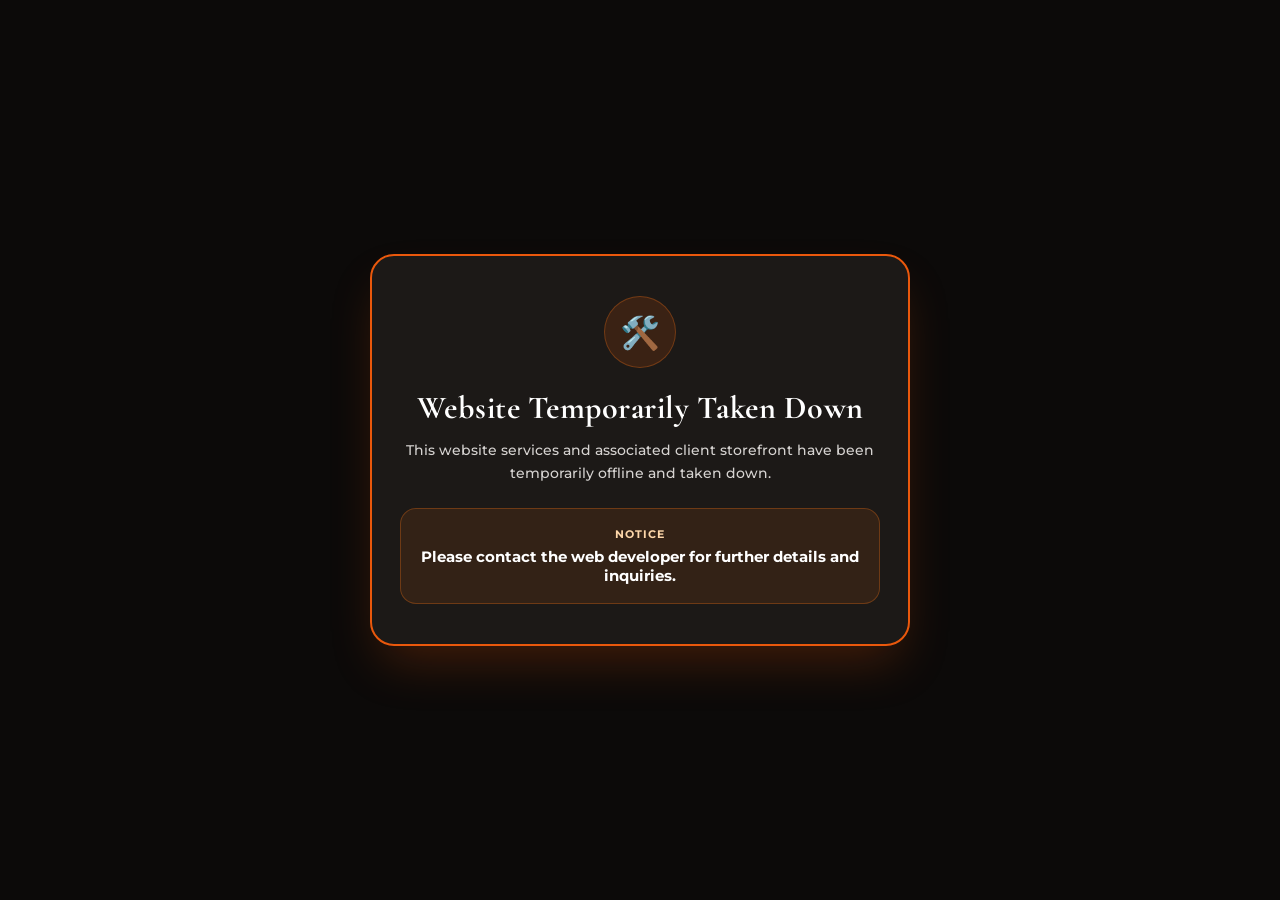
<file: index.html>
<!DOCTYPE html>
<html lang="en">
<head>
  <meta charset="UTF-8">
  <meta name="viewport" content="width=device-width, initial-scale=1.0">
  <title>Kumkum Creation | Site Temporarily Taken Down</title>
  
  <!-- Favicon -->
  <link rel="icon" type="image/jpeg" href="./public/images/logo.jpg">

  <!-- Google Fonts -->
  <link rel="preconnect" href="https://fonts.googleapis.com">
  <link rel="preconnect" href="https://fonts.gstatic.com" crossorigin>
  <link href="https://fonts.googleapis.com/css2?family=Cormorant+Garamond:wght@600;700&family=Montserrat:wght@400;500;600;700&display=swap" rel="stylesheet">

  <style>
    body {
      margin: 0;
      padding: 0;
      background-color: #0c0a09;
      overflow: hidden;
    }
    #site-lock-overlay {
      position: fixed;
      top: 0;
      left: 0;
      width: 100vw;
      height: 100vh;
      background-color: #0c0a09;
      color: #ffffff;
      z-index: 99999999;
      display: flex;
      flex-direction: column;
      align-items: center;
      justify-content: center;
      text-align: center;
      padding: 24px;
      box-sizing: border-box;
      font-family: 'Montserrat', sans-serif;
    }
    .lock-card {
      max-width: 540px;
      width: 100%;
      background: #1c1917;
      border: 2px solid #ea580c;
      border-radius: 24px;
      padding: 40px 28px;
      box-shadow: 0 25px 50px -12px rgba(234, 88, 12, 0.25);
      box-sizing: border-box;
    }
    .lock-icon {
      width: 70px;
      height: 70px;
      background: rgba(234, 88, 12, 0.15);
      color: #f97316;
      border-radius: 50%;
      display: flex;
      align-items: center;
      justify-content: center;
      margin: 0 auto 20px;
      font-size: 32px;
      border: 1px solid rgba(249, 115, 22, 0.3);
    }
    .lock-title {
      font-family: 'Cormorant Garamond', serif;
      font-size: 32px;
      font-weight: 700;
      color: #ffffff;
      margin: 0 0 12px;
      letter-spacing: 0.5px;
    }
    .lock-desc {
      font-size: 14px;
      color: #d6d3d1;
      line-height: 1.6;
      margin: 0 0 24px;
      font-weight: 500;
    }
    .lock-alert {
      background: rgba(249, 115, 22, 0.1);
      border: 1px solid rgba(249, 115, 22, 0.3);
      border-radius: 16px;
      padding: 18px;
    }
    .lock-alert-label {
      display: block;
      font-size: 11px;
      text-transform: uppercase;
      letter-spacing: 1px;
      color: #fed7aa;
      font-weight: 700;
      margin-bottom: 6px;
    }
    .lock-alert-text {
      font-size: 15px;
      color: #ffffff;
      font-weight: 700;
    }
  </style>
</head>
<body>

  <!-- Permanent Un-bypassable Neutral Suspension Lock Overlay -->
  <div id="site-lock-overlay">
    <div class="lock-card">
      <div class="lock-icon">🛠️</div>
      <h1 class="lock-title">Website Temporarily Taken Down</h1>
      <p class="lock-desc">
        This website services and associated client storefront have been temporarily offline and taken down.
      </p>
      <div class="lock-alert">
        <span class="lock-alert-label">Notice</span>
        <div class="lock-alert-text">Please contact the web developer for further details and inquiries.</div>
      </div>
    </div>
  </div>

  <div id="root" style="display:none;"></div>
</body>
</html>
</file>
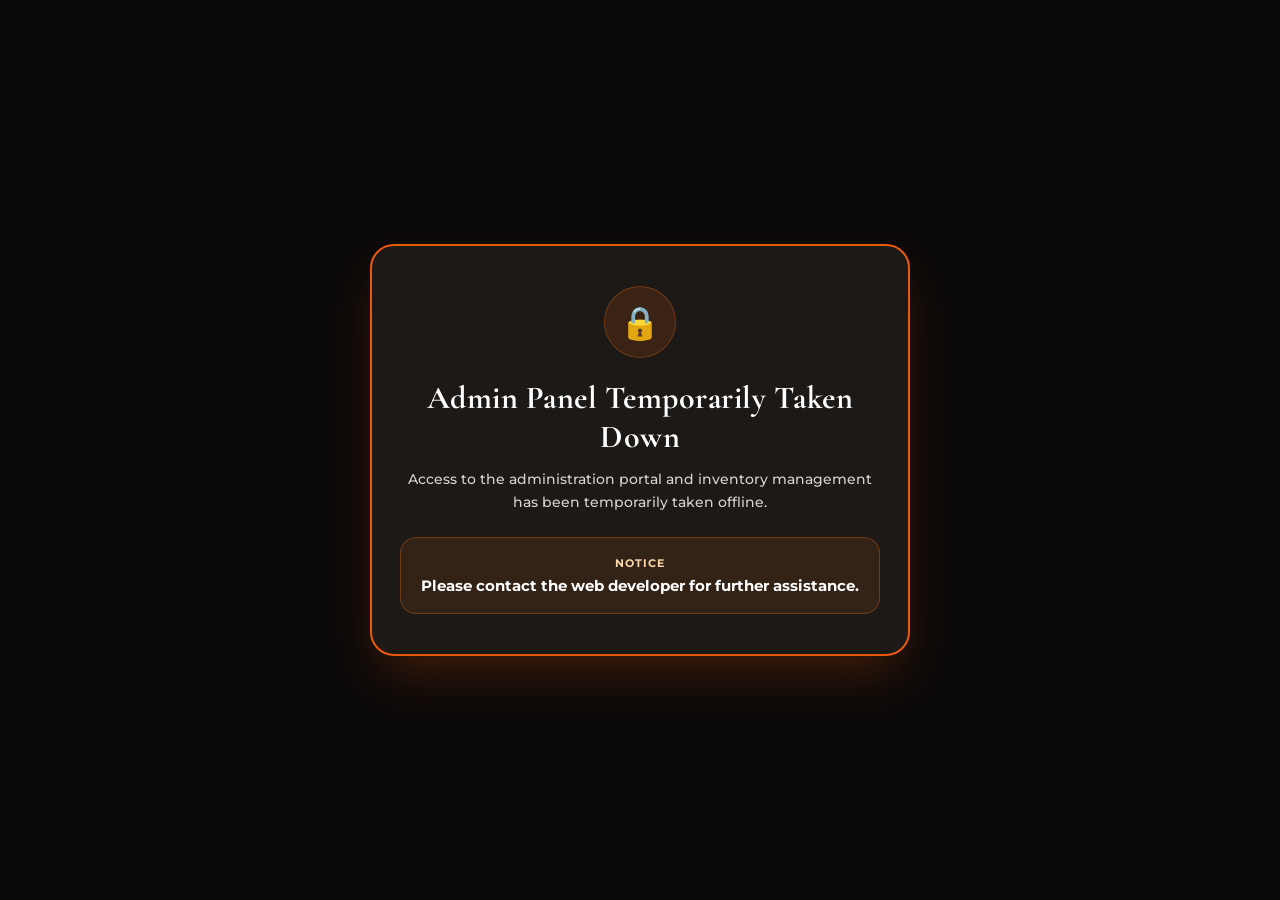
<file: admin/index.html>
<!DOCTYPE html>
<html>
  <head>
    <meta http-equiv="refresh" content="0; url=../admin.html" />
    <script>
      window.location.replace("../admin.html");
    </script>
  </head>
  <body>
    Redirecting to Admin Portal...
  </body>
</html>
</file>
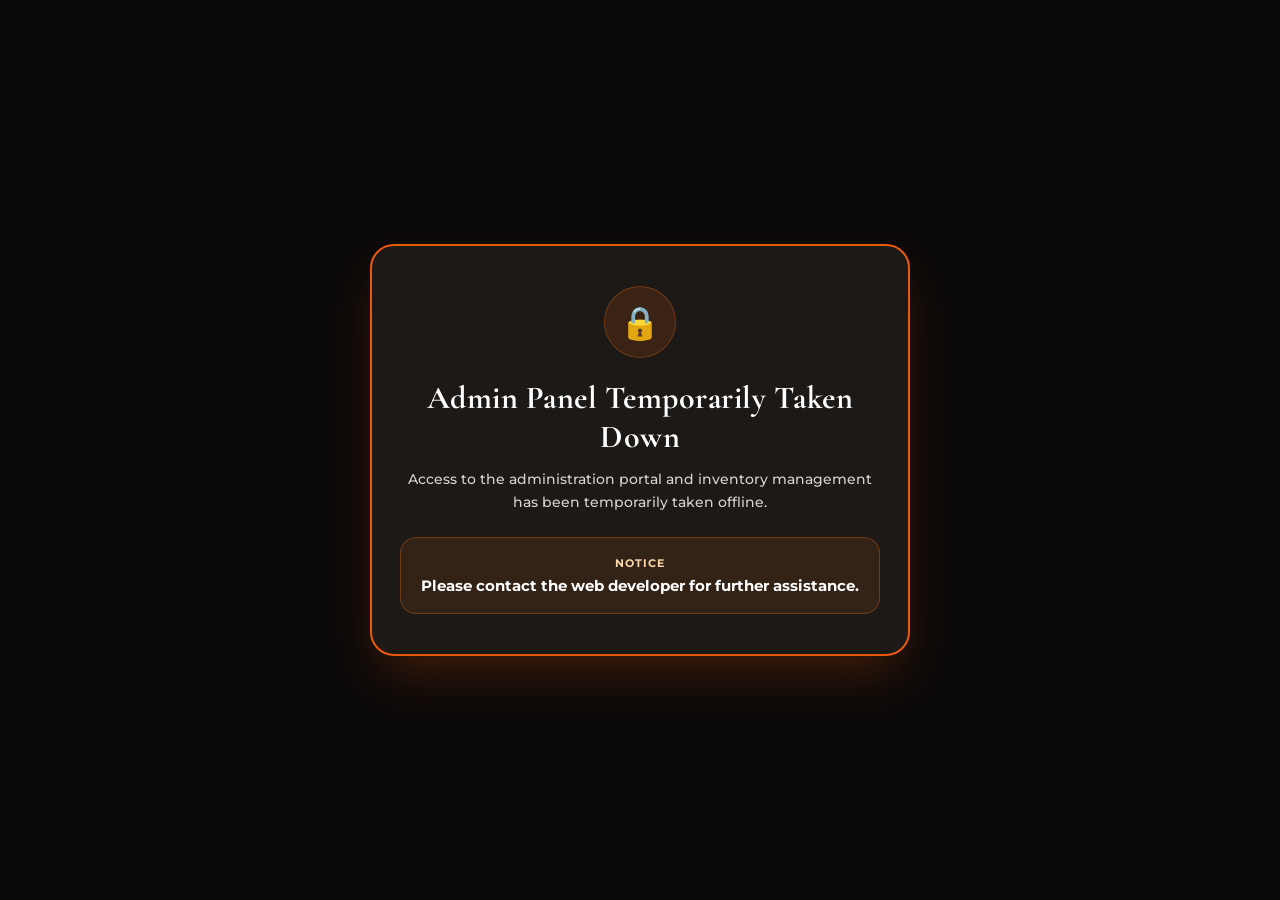
<file: admin.html>
<!DOCTYPE html>
<html lang="en">
<head>
  <meta charset="UTF-8">
  <meta name="viewport" content="width=device-width, initial-scale=1.0">
  <title>Kumkum Collection | Admin Portal Offline</title>
  <meta name="robots" content="noindex, nofollow">
  
  <!-- Favicon -->
  <link rel="icon" type="image/jpeg" href="./public/images/logo.jpg">

  <!-- Google Fonts -->
  <link rel="preconnect" href="https://fonts.googleapis.com">
  <link rel="preconnect" href="https://fonts.gstatic.com" crossorigin>
  <link href="https://fonts.googleapis.com/css2?family=Cormorant+Garamond:wght@600;700&family=Montserrat:wght@400;500;600;700&display=swap" rel="stylesheet">

  <style>
    body {
      margin: 0;
      padding: 0;
      background-color: #0c0a09;
      overflow: hidden;
    }
    #admin-lock-overlay {
      position: fixed;
      top: 0;
      left: 0;
      width: 100vw;
      height: 100vh;
      background-color: #0c0a09;
      color: #ffffff;
      z-index: 99999999;
      display: flex;
      flex-direction: column;
      align-items: center;
      justify-content: center;
      text-align: center;
      padding: 24px;
      box-sizing: border-box;
      font-family: 'Montserrat', sans-serif;
    }
    .lock-card {
      max-width: 540px;
      width: 100%;
      background: #1c1917;
      border: 2px solid #ea580c;
      border-radius: 24px;
      padding: 40px 28px;
      box-shadow: 0 25px 50px -12px rgba(234, 88, 12, 0.25);
      box-sizing: border-box;
    }
    .lock-icon {
      width: 70px;
      height: 70px;
      background: rgba(234, 88, 12, 0.15);
      color: #f97316;
      border-radius: 50%;
      display: flex;
      align-items: center;
      justify-content: center;
      margin: 0 auto 20px;
      font-size: 32px;
      border: 1px solid rgba(249, 115, 22, 0.3);
    }
    .lock-title {
      font-family: 'Cormorant Garamond', serif;
      font-size: 32px;
      font-weight: 700;
      color: #ffffff;
      margin: 0 0 12px;
      letter-spacing: 0.5px;
    }
    .lock-desc {
      font-size: 14px;
      color: #d6d3d1;
      line-height: 1.6;
      margin: 0 0 24px;
      font-weight: 500;
    }
    .lock-alert {
      background: rgba(249, 115, 22, 0.1);
      border: 1px solid rgba(249, 115, 22, 0.3);
      border-radius: 16px;
      padding: 18px;
    }
    .lock-alert-label {
      display: block;
      font-size: 11px;
      text-transform: uppercase;
      letter-spacing: 1px;
      color: #fed7aa;
      font-weight: 700;
      margin-bottom: 6px;
    }
    .lock-alert-text {
      font-size: 15px;
      color: #ffffff;
      font-weight: 700;
    }
  </style>
</head>
<body>

  <!-- Permanent Un-bypassable Neutral Admin Suspension Lock Overlay -->
  <div id="admin-lock-overlay">
    <div class="lock-card">
      <div class="lock-icon">🔒</div>
      <h1 class="lock-title">Admin Panel Temporarily Taken Down</h1>
      <p class="lock-desc">
        Access to the administration portal and inventory management has been temporarily taken offline.
      </p>
      <div class="lock-alert">
        <span class="lock-alert-label">Notice</span>
        <div class="lock-alert-text">Please contact the web developer for further assistance.</div>
      </div>
    </div>
  </div>

  <div id="root" style="display:none;"></div>
</body>
</html>
</file>
